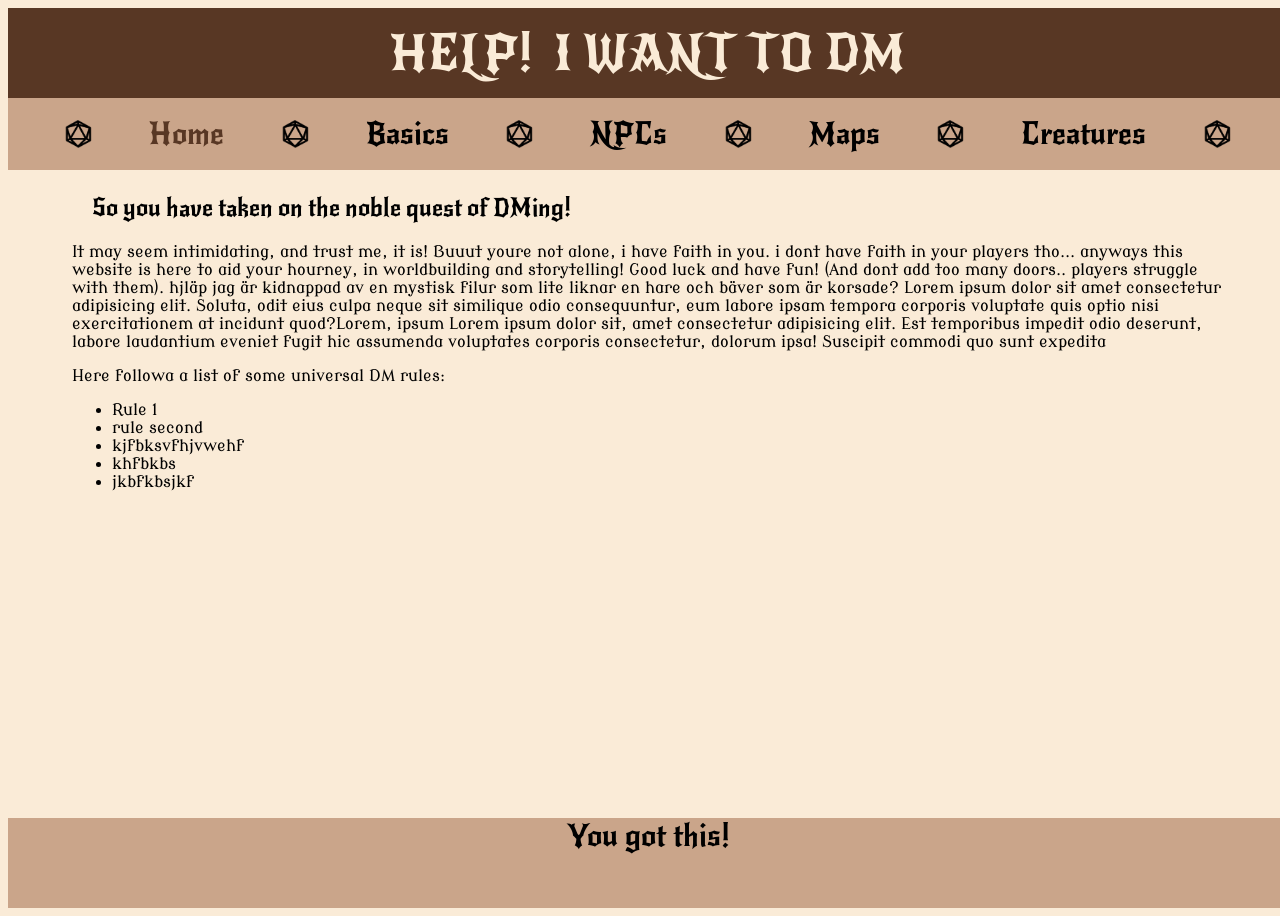
<file: index.html>
<!DOCTYPE html>
<html lang="en">
<head>
  <meta charset="UTF-8">
  <meta name="viewport" content="width=device-width, initial-scale=1.0">
  <link rel="stylesheet" href="css/style.css">
  <title>Home</title>

  <link rel="preconnect" href="https://fonts.googleapis.com">
  <link rel="preconnect" href="https://fonts.gstatic.com" crossorigin>
  <link href="https://fonts.googleapis.com/css2?family=Eagle+Lake&family=Modern+Antiqua&family=New+Rocker&family=Teachers:ital,wght@0,400..800;1,400..800&display=swap" rel="stylesheet">
</head>
<body>
  <div class="wrapper"> 
    <header>
      <h1>HELP!</h1>
      <h1>I WANT TO DM</h1>
    </header>
    <nav>
      <img class="d20" src="img/menu_icon_real.png" alt="meny d20"> 
      <a class="navlink current" href="index.html">Home</a>
      <img class="d20" src="img/menu_icon_real.png" alt="meny d20"> 
      <a class="navlink" href="Information.html">Basics</a>
      <img class="d20" src="img/menu_icon_real.png" alt="meny d20"> 
      <a class="navlink" href="NPCs.html">NPCs</a>
      <img class="d20" src="img/menu_icon_real.png" alt="meny d20"> 
      <a class="navlink" href="maps.html">Maps</a>
      <img class="d20" src="img/menu_icon_real.png" alt="meny d20"> 
      <a class="navlink" href="creatures.html">Creatures</a>
      <img class="d20" src="img/menu_icon_real.png" alt="meny d20"> 
    </nav>
    <main> 
      <h2>So you have taken on the noble quest of DMing!</h2>
      <p>It may seem intimidating, and trust me, it is! Buuut youre not alone, i have faith in you. i dont have faith in your players tho... anyways this website is here to aid your hourney, in worldbuilding and storytelling! Good luck and have fun! (And dont add too many doors.. players struggle with them). hjläp jag är kidnappad av en mystisk filur som lite liknar en hare och bäver som är korsade? Lorem ipsum dolor sit amet consectetur adipisicing elit. Soluta, odit eius culpa neque sit similique odio consequuntur, eum labore ipsam tempora corporis voluptate quis optio nisi exercitationem at incidunt quod?Lorem, ipsum Lorem ipsum dolor sit, amet consectetur adipisicing elit. Est temporibus impedit odio deserunt, labore laudantium eveniet fugit hic assumenda voluptates corporis consectetur, dolorum ipsa! Suscipit commodi quo sunt expedita </p>
      <p>Here followa a list of some universal DM rules:</p>
      <ul>
        <li>Rule 1</li>
        <li>rule second</li>
        <li>kjfbksvfhjvwehf</li>
        <li>khfbkbs</li>
        <li>jkbfkbsjkf</li>
      </ul>
    </main>
    <footer>  
      <a class="navlink" href="wikipedia.com">You got this!</a>
    </footer>
  </div>
</body>
</html>
</file>
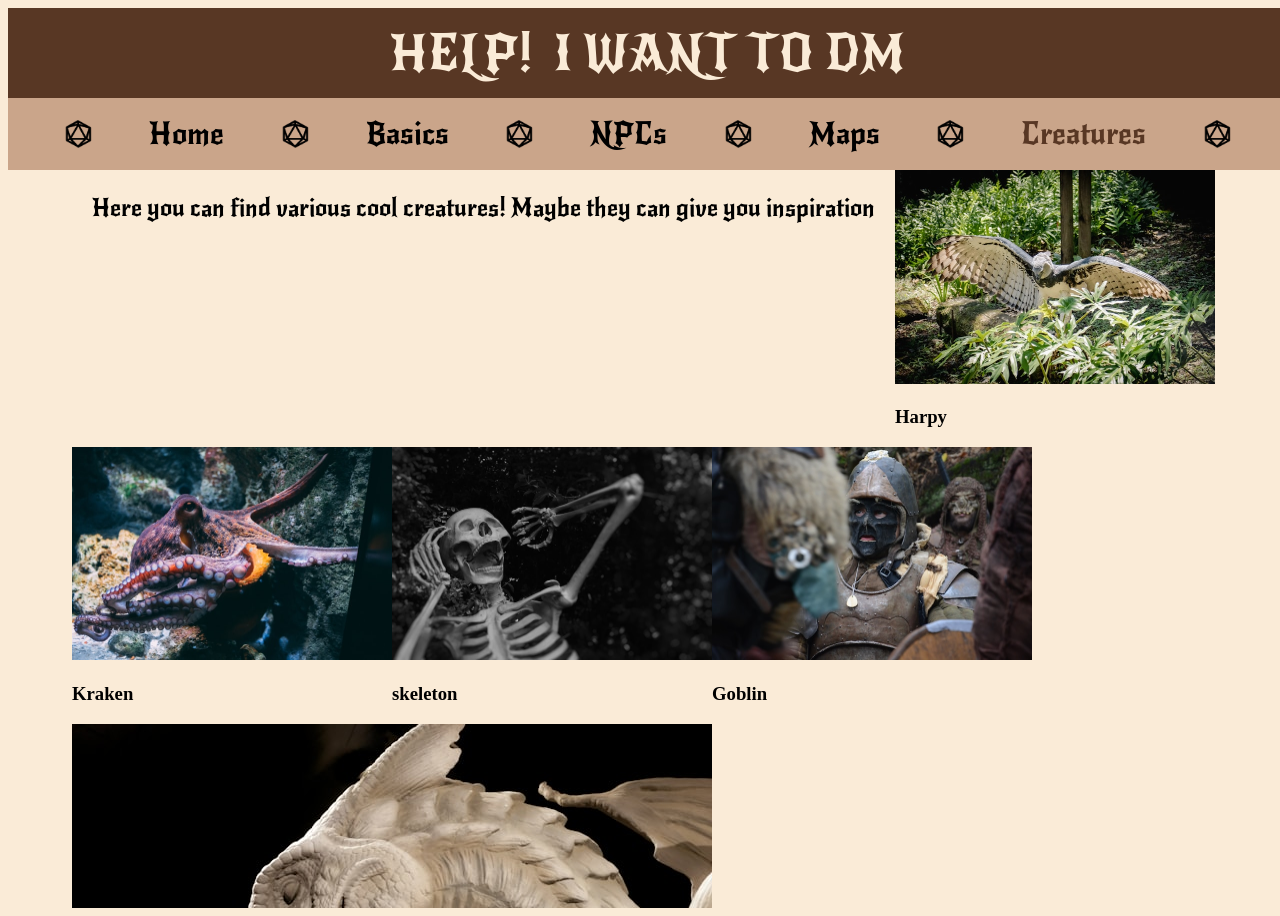
<file: creatures.html>
<!DOCTYPE html>
<html lang="en">
<head>
  <meta charset="UTF-8">
  <meta name="viewport" content="width=device-width, initial-scale=1.0">
  <link rel="stylesheet" href="css/style.css">
  <title>Creatures</title>

<link rel="preconnect" href="https://fonts.googleapis.com">
<link rel="preconnect" href="https://fonts.gstatic.com" crossorigin>
<link href="https://fonts.googleapis.com/css2?family=Eagle+Lake&family=Modern+Antiqua&family=New+Rocker&family=Teachers:ital,wght@0,400..800;1,400..800&display=swap" rel="stylesheet">
</head>
<body>
  <div class="wrapper"> 
    <header>
        <h1>HELP!</h1>
        <h1>I WANT TO DM</h1>
    </header>
    <nav>
      <img class="d20" src="img/menu_icon_real.png" alt="meny d20"> 
      <a class="navlink" href="index.html">Home</a>
      <img class="d20" src="img/menu_icon_real.png" alt="meny d20"> 
      <a class="navlink" href="Information.html">Basics</a>
      <img class="d20" src="img/menu_icon_real.png" alt="meny d20"> 
      <a class="navlink" href="NPCs.html">NPCs</a>
      <img class="d20" src="img/menu_icon_real.png" alt="meny d20"> 
      <a class="navlink" href="maps.html">Maps</a>
      <img class="d20" src="img/menu_icon_real.png" alt="meny d20"> 
      <a class="navlink current" href="creatures.html">Creatures</a>
      <img class="d20" src="img/menu_icon_real.png" alt="meny d20"> 
    </nav>
    <main class="creature-main">
      <h2>Here you can find various cool creatures! Maybe they can give you inspiration</h2>
      <div class="cards">
        <img class="imgs" src="img/harpy.jpg" alt="Harpy">
        <h3>Harpy</h3>
      </div>
      <div class="cards">
        <img class="imgs" src="img/kraken.jpg" alt="kraken">
        <h3>Kraken</h3>
      </div>
      <div class="cards">
        <img class="imgs" src="img/skeleton.jpg" alt="Skeleton">
        <h3>skeleton</h3>
      </div>
      <div class="cards">
        <img class="imgs" src="img/goblin.jpg" alt="Goblin">
        <h3>Goblin</h3>
      </div>
      <div class="cards">
        <img src="img/dragonn.jpg" alt="Dragon">
        <h3>Dragon</h3>
      </div>
    </main>
    <footer>
      <a class="navlink" href="wikipedia.com">You got this!</a>
    </footer>
  </div>
</body>
</html>
</file>
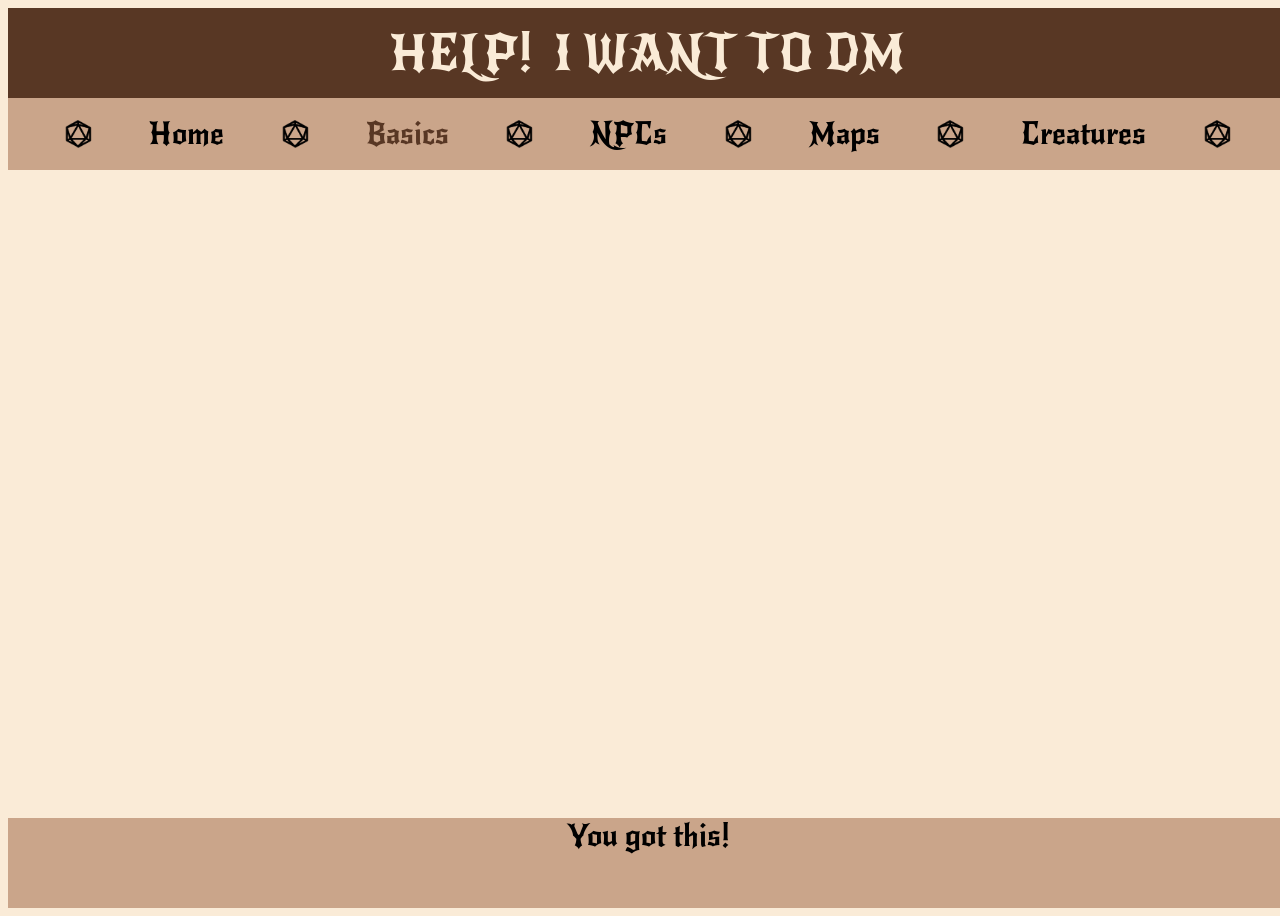
<file: Information.html>
<!DOCTYPE html>
<html lang="en">
<head>
  <meta charset="UTF-8">
  <meta name="viewport" content="width=device-width, initial-scale=1.0">
  <link rel="stylesheet" href="css/style.css">
  <title>Resources</title>

  <link rel="preconnect" href="https://fonts.googleapis.com">
  <link rel="preconnect" href="https://fonts.gstatic.com" crossorigin>
 <link href="https://fonts.googleapis.com/css2?family=Eagle+Lake&family=Modern+Antiqua&family=New+Rocker&family=Teachers:ital,wght@0,400..800;1,400..800&display=swap" rel="stylesheet">
</head>
<body>
  <div class="wrapper"> 
    <header>
      <h1>HELP!</h1>
      <h1>I WANT TO DM</h1>
    </header>
    <nav>
      <img class="d20" src="img/menu_icon_real.png" alt="meny d20"> 
      <a class="navlink" href="index.html">Home</a>
      <img class="d20" src="img/menu_icon_real.png" alt="meny d20"> 
      <a class="navlink current" href="Information.html">Basics</a>
      <img class="d20" src="img/menu_icon_real.png" alt="meny d20"> 
      <a class="navlink" href="NPCs.html">NPCs</a>
      <img class="d20" src="img/menu_icon_real.png" alt="meny d20"> 
      <a class="navlink" href="maps.html">Maps</a>
      <img class="d20" src="img/menu_icon_real.png" alt="meny d20"> 
      <a class="navlink" href="creatures.html">Creatures</a>
      <img class="d20" src="img/menu_icon_real.png" alt="meny d20"> 
    </nav>
    <main>

    </main>
    <footer>
  <a class="navlink" href="wikipedia.com">You got this!</a>

    </footer>
  </div>
</body>
</html>
</file>
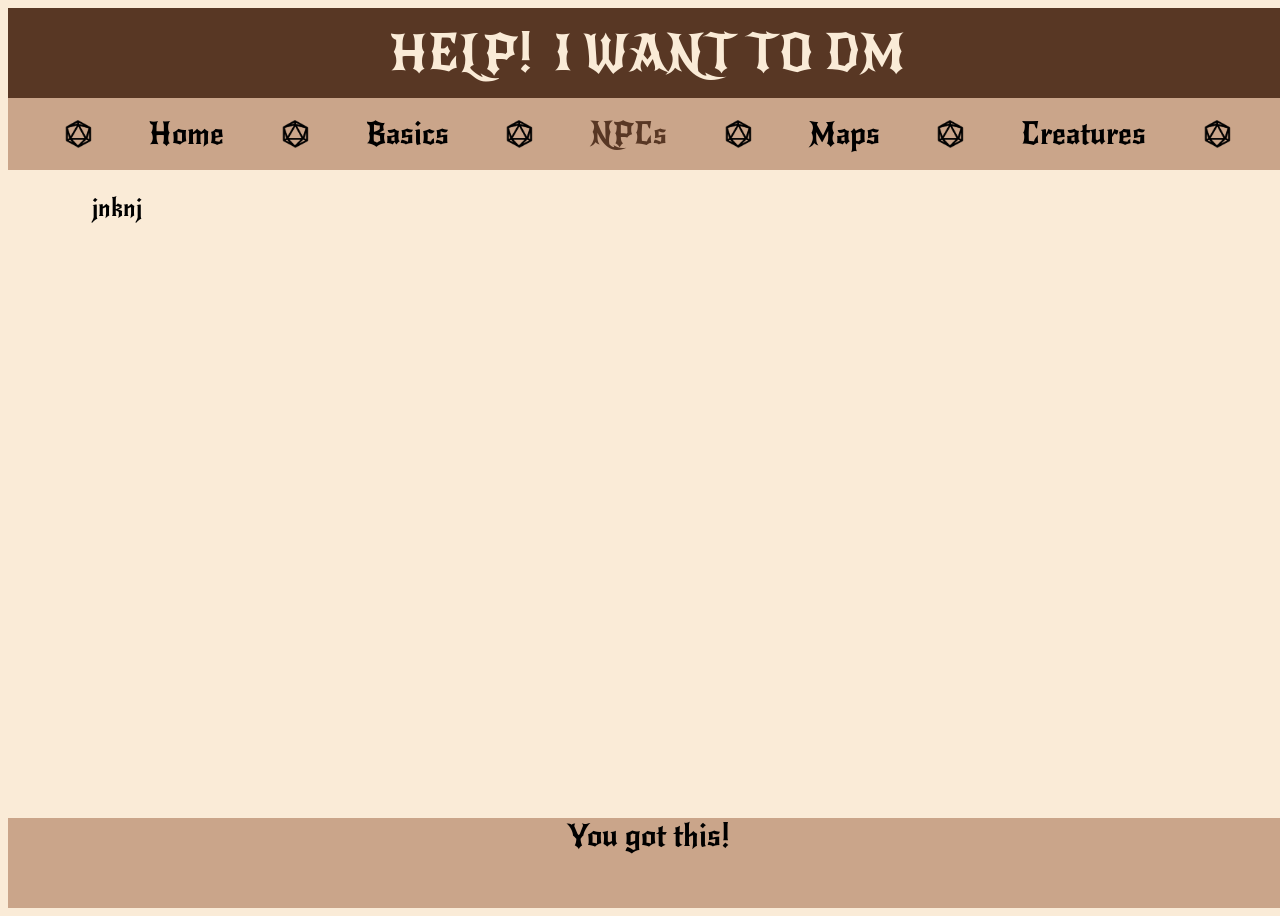
<file: NPCs.html>
<!DOCTYPE html>
<html lang="en">
<head>
  <meta charset="UTF-8">
  <meta name="viewport" content="width=device-width, initial-scale=1.0">
  <link rel="stylesheet" href="css/style.css">
  <title>NPCs</title>

  <link rel="preconnect" href="https://fonts.googleapis.com">
  <link rel="preconnect" href="https://fonts.gstatic.com" crossorigin>
  <link href="https://fonts.googleapis.com/css2?family=Eagle+Lake&family=Modern+Antiqua&family=New+Rocker&family=Teachers:ital,wght@0,400..800;1,400..800&display=swap" rel="stylesheet">
</head>
<body>
  <div class="wrapper"> 
    <header>
      <h1>HELP!</h1>
      <h1>I WANT TO DM</h1>
    </header>
    <nav>
      <img class="d20" src="img/menu_icon_real.png" alt="meny d20"> 
      <a class="navlink" href="index.html">Home</a>
      <img class="d20" src="img/menu_icon_real.png" alt="meny d20"> 
      <a class="navlink" href="Information.html">Basics</a>
      <img class="d20" src="img/menu_icon_real.png" alt="meny d20"> 
      <a class="navlink current" href="NPCs.html">NPCs</a>
      <img class="d20" src="img/menu_icon_real.png" alt="meny d20"> 
      <a class="navlink" href="maps.html">Maps</a>
      <img class="d20" src="img/menu_icon_real.png" alt="meny d20"> 
      <a class="navlink" href="creatures.html">Creatures</a>
      <img class="d20" src="img/menu_icon_real.png" alt="meny d20"> 
    </nav>
    <main>
      <h2>jnknj</h2>
    </main>
    <footer>
        <a class="navlink" href="wikipedia.com">You got this!</a>
    </footer>
  </div>
</body>
</html>
</file>
<file: css/style.css>
body {
    overflow-x: hidden;
    background-color: antiquewhite;
}

body::-webkit-scrollbar {
  display: none;
}

/* Hide scrollbar for IE, Edge and Firefox */
body {
  -ms-overflow-style: none;  /* IE and Edge */
  scrollbar-width: none;  /* Firefox */
}

.wrapper{
    display: grid;
    width: 100vw;
    height: 100vh;
    grid-template-rows: 10vh 8vh auto 10vh;
    grid-template-areas: 
    'head'
    'nav'
    'main'
    'fot'
    ;

        
    overflow-x: hidden;
    
    /* bakgrund */


}

main{
    grid-area: main;
    background-color: antiquewhite;
}

nav{
    background-color: rgb(202, 165, 138);
    grid-area: nav;

    display: flex;
    flex-direction: row;

    justify-content: space-evenly;
    align-items: center;
}

header{
    grid-area: head;
    background-color: rgb(88, 55, 36);
}

footer{
    grid-area: fot;
    background-color: rgb(202, 165, 138);
    display: flex;
    padding: auto;
    justify-content: center;
}


h1 {
    font-size: 30px;
    justify-self: center;
    align-self: center;
    margin: 10px;
    color: antiquewhite;

font-family: "New Rocker", system-ui;
  font-weight: 400;
  font-style: normal;
}

.d20 {
    height: 20%;
}

.navlink {
    text-decoration: none;
    color: black;
      font-family: "New Rocker", system-ui;
  font-weight: 400;
  font-style: normal;

}

.navlink:hover{
color: darkred;
}

.current{
    color:  rgb(88, 55, 36);
}

h2{
    margin: 20px;
    justify-self: center;
    font-family: "New Rocker", system-ui;
  font-weight: 400;
  font-style: normal;
}

p{
     font-family: "Modern Antiqua", serif;
  font-weight: 400;
  font-style: normal;
}

li{
     font-family: "Modern Antiqua", serif;
  font-weight: 400;
  font-style: normal;
}

.imgs {
    justify-self: center;
    align-self: center;
    width: 25vw;
}

.creature-main {
    display: flex;
    flex-direction: row;
    flex-wrap: wrap;
}




/* BARA MOBIl */
@media screen and (max-width:576px) {
 main{
    padding: 15px;
 }

}
/* BARA dessktop */
@media screen and (min-width:577px) {
    header{
        display: flex;
        justify-content: center;
    }
    
    h1{
        flex-direction: row;
        font-size: 50px;
    }

    h2{
        font-size: 20;
        margin-top: 2%;
    }

    .d20 {
    height: 40%;
    }

    .navlink{
        font-size: 30px;
    }

    main {
        padding-left: 5%;
        padding-right: 5%;
    }

}
</file>
